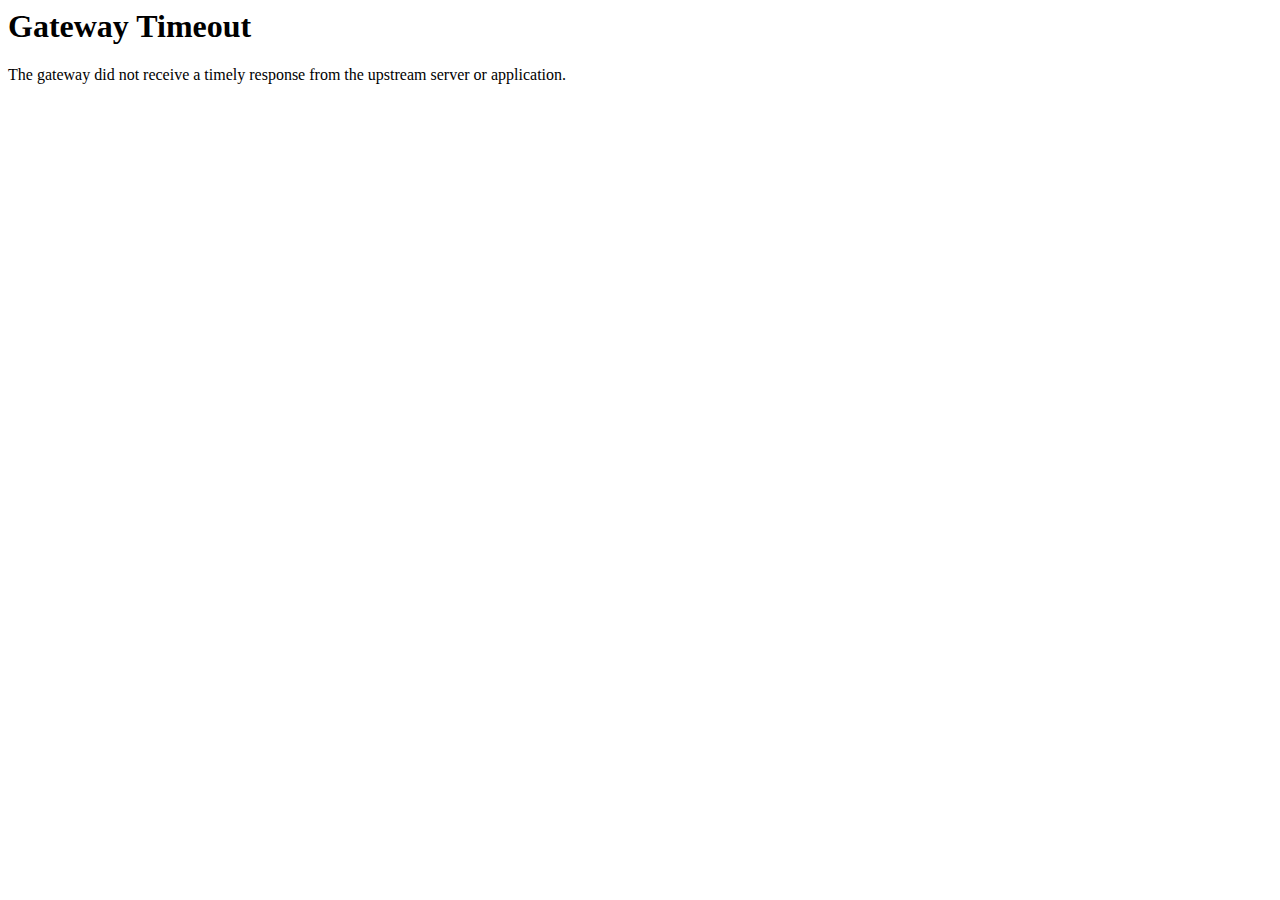
<file: wp-content/uploads/exported_html_files/tmp_files/index.html>
<!DOCTYPE HTML PUBLIC "-//IETF//DTD HTML 2.0//EN"> <html><head> <title>504 Gateway Timeout</title> </head><body> <h1>Gateway Timeout</h1> <p>The gateway did not receive a timely response from the upstream server or application.</p> </body></html>
</file>
